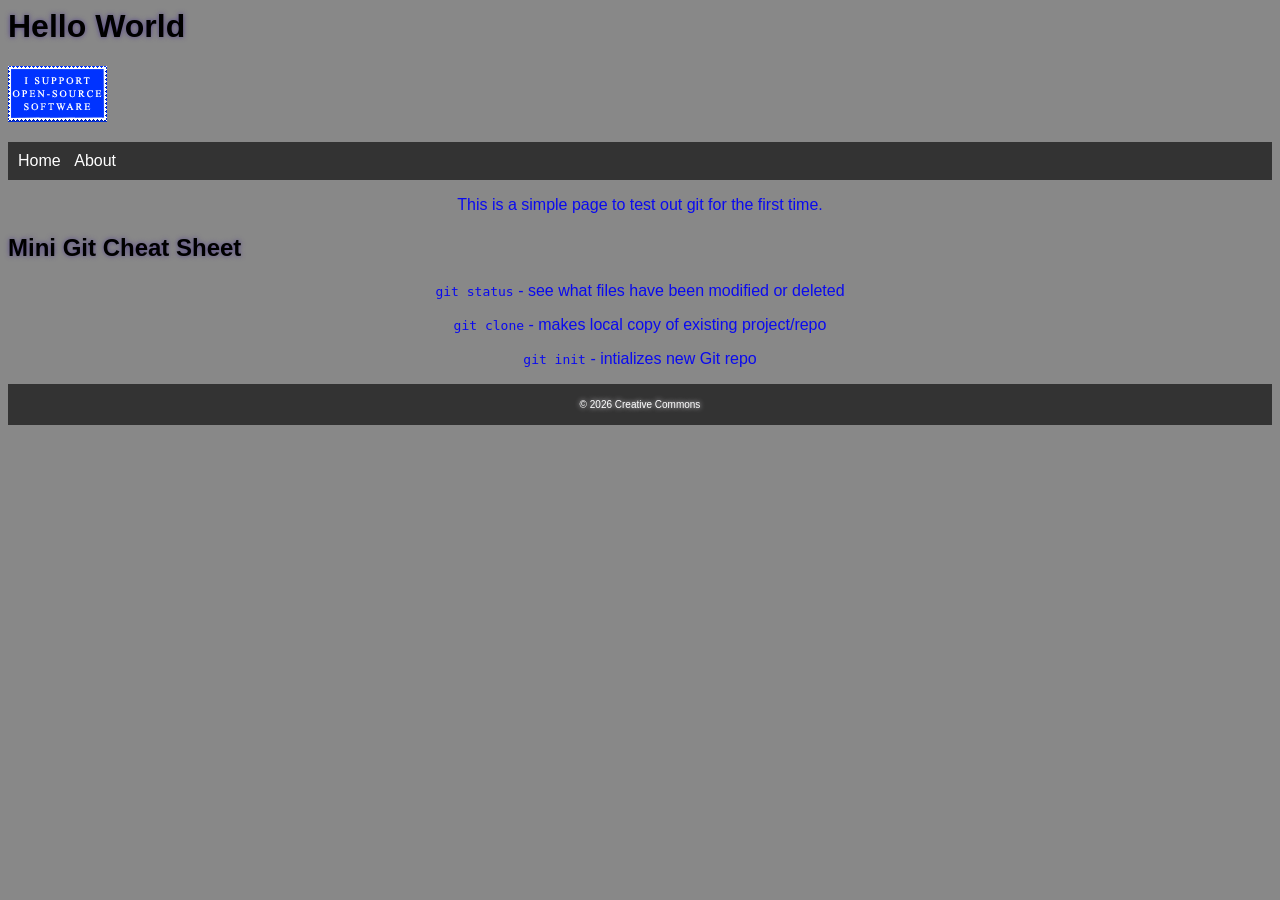
<file: practiceindex/index.html>
<DOCTYPE!>
<html lang="en">
<head>
    <meta charset="UTF-8">
    <meta name="viewport" content="width=device-width, initial-scale=1.0">
    <link rel="stylesheet" href="styles.css">
    <title>Hello World</title>
</head>
<body>
  <header>
   <h1>Hello World</h1>
   <img src="/images/stamp-oss.gif" alt="i support open source software">
   <nav>
    <a href="/practiceindex/index.html">Home</a>
    <a href="/practiceindex/about.html">About</a>
   </nav>
  </header>
  <main>
    
   <p>This is a simple page to test out git for the first time.</p>
   <div>
     <h2>Mini Git Cheat Sheet</h2>
     <p><code>git status</code> - see what files have been modified or deleted</p>
     <p><code>git clone</code> - makes local copy of existing project/repo</p>
     <p><code>git init</code> - intializes new Git repo</p>
   </div>
 </main>
  <footer>
   <p>&copy; 2026 Creative Commons</p>
  </footer>
</body>
</html>
</file>
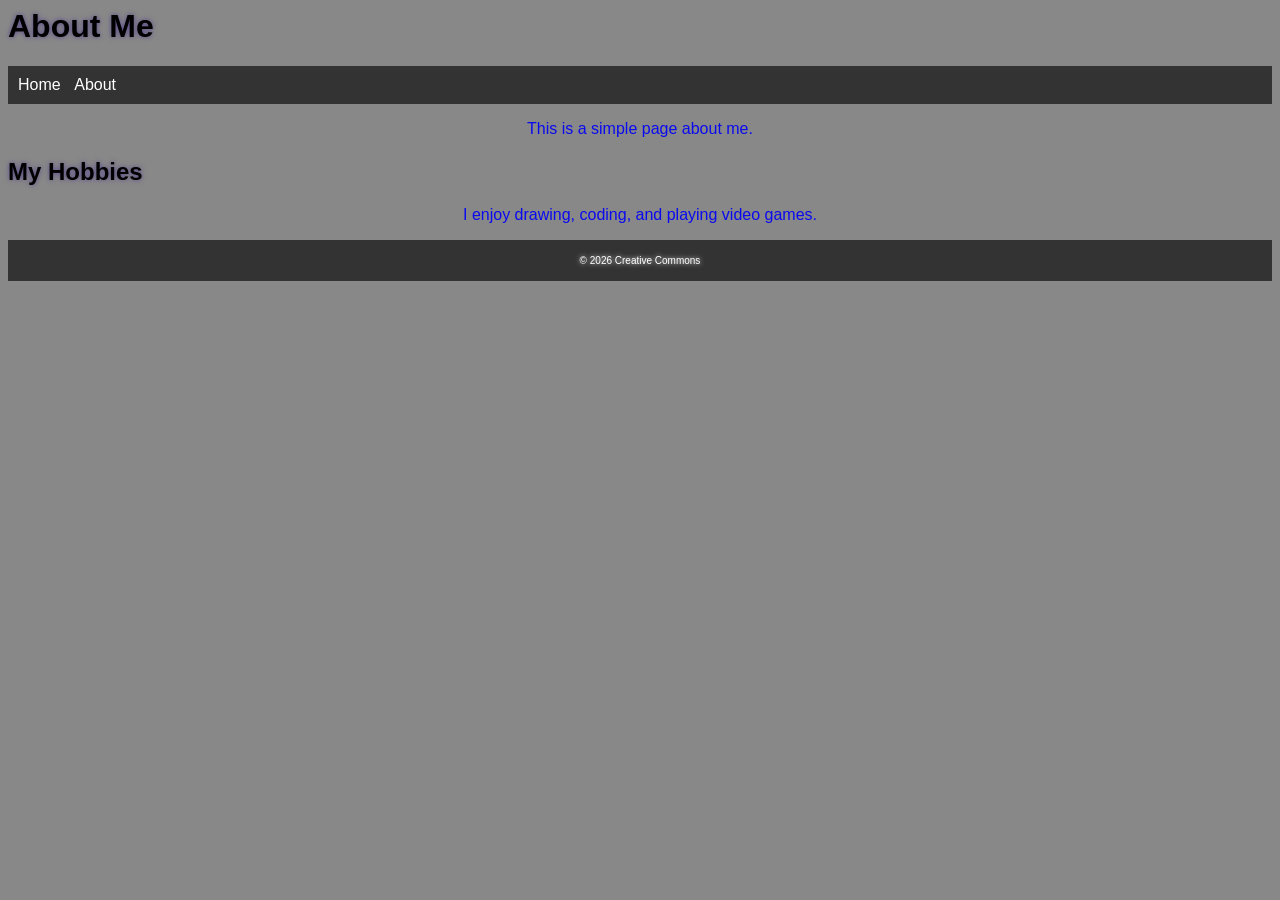
<file: practiceindex/about.html>
<DOCTYPE!>
<html lang="en">
<head>
    <meta charset="UTF-8">
    <meta name="viewport" content="width=device-width, initial-scale=1.0">
    <link rel="stylesheet" href="styles.css">
    <title>About Me</title>
</head>
<body>
  <header>
   <h1>About Me</h1>
   <nav>
    <a href="/practiceindex/index.html">Home</a>
    <a href="/practiceindex/about.html">About</a>
   </nav>
  </header>
  <main>
   <p>This is a simple page about me.</p>
   <div>
        <h2>My Hobbies</h2>
        <p>I enjoy drawing, coding, and playing video games.</p>
   </div>
 </main>
  <footer>
   <p>&copy; 2026 Creative Commons</p>
  </footer>
</body>
</html>
</file>
<file: practiceindex/styles.css>
h1, h2 {
    text-shadow: 0 0 5px #56458c;
}

body {
    background-color: #888888;
    font-family: Arial, sans-serif;
}

p {
    color: rgb(10, 10, 239);
    text-align: center;
    
}

img {
    padding-bottom: 20px;
    
}

img:hover {
    transform: scale(1.1);
    transition: transform 0.2s ease;
}

nav {
    background-color: #333333;
    color: white;
    padding: 10px;
    
}
 a {
    color: white;
    text-decoration: none;
    margin-right: 10px;
 }

footer {
    background-color: #333333;
    color: white;
    text-align: center;
    padding: 5px 5px 5px 5px;
    font-size: 10px;
}
footer p {
    color: white;
    text-shadow: 0 0 5px #ebe9ef;
}
</file>
